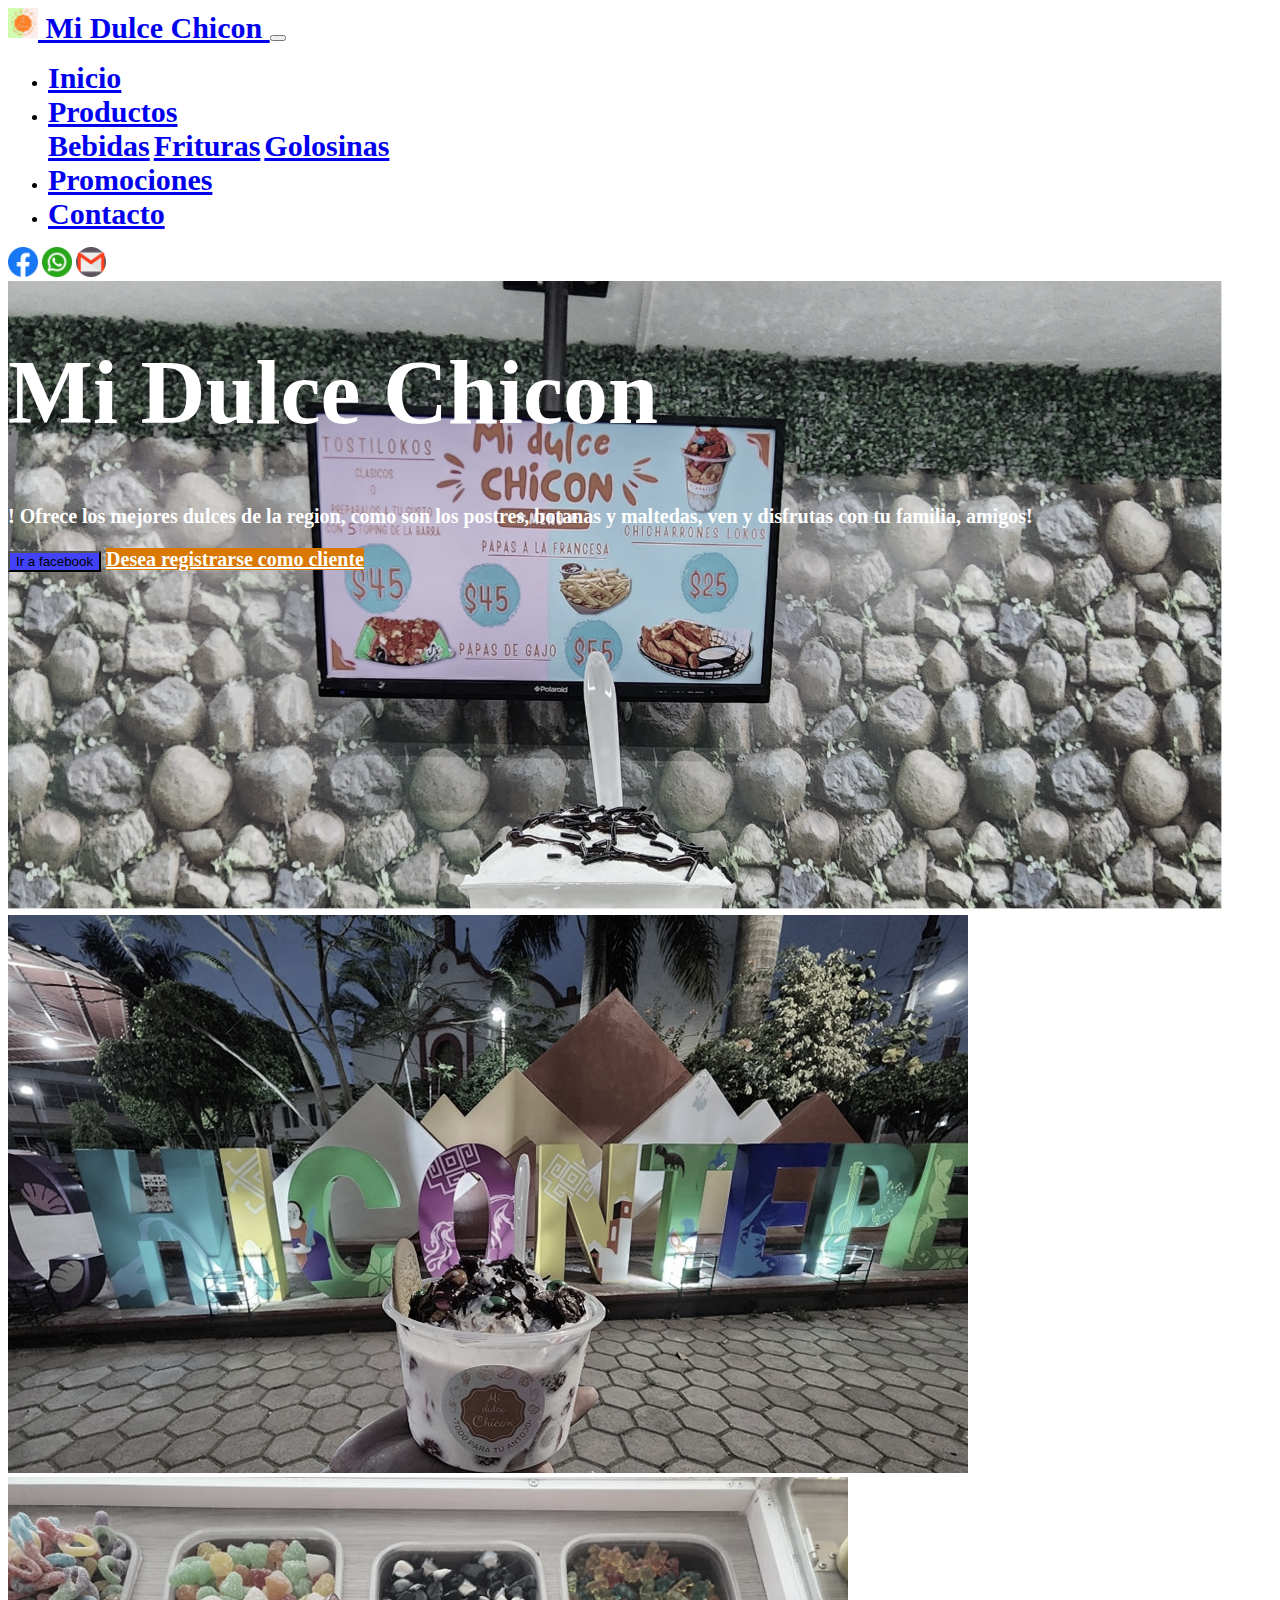
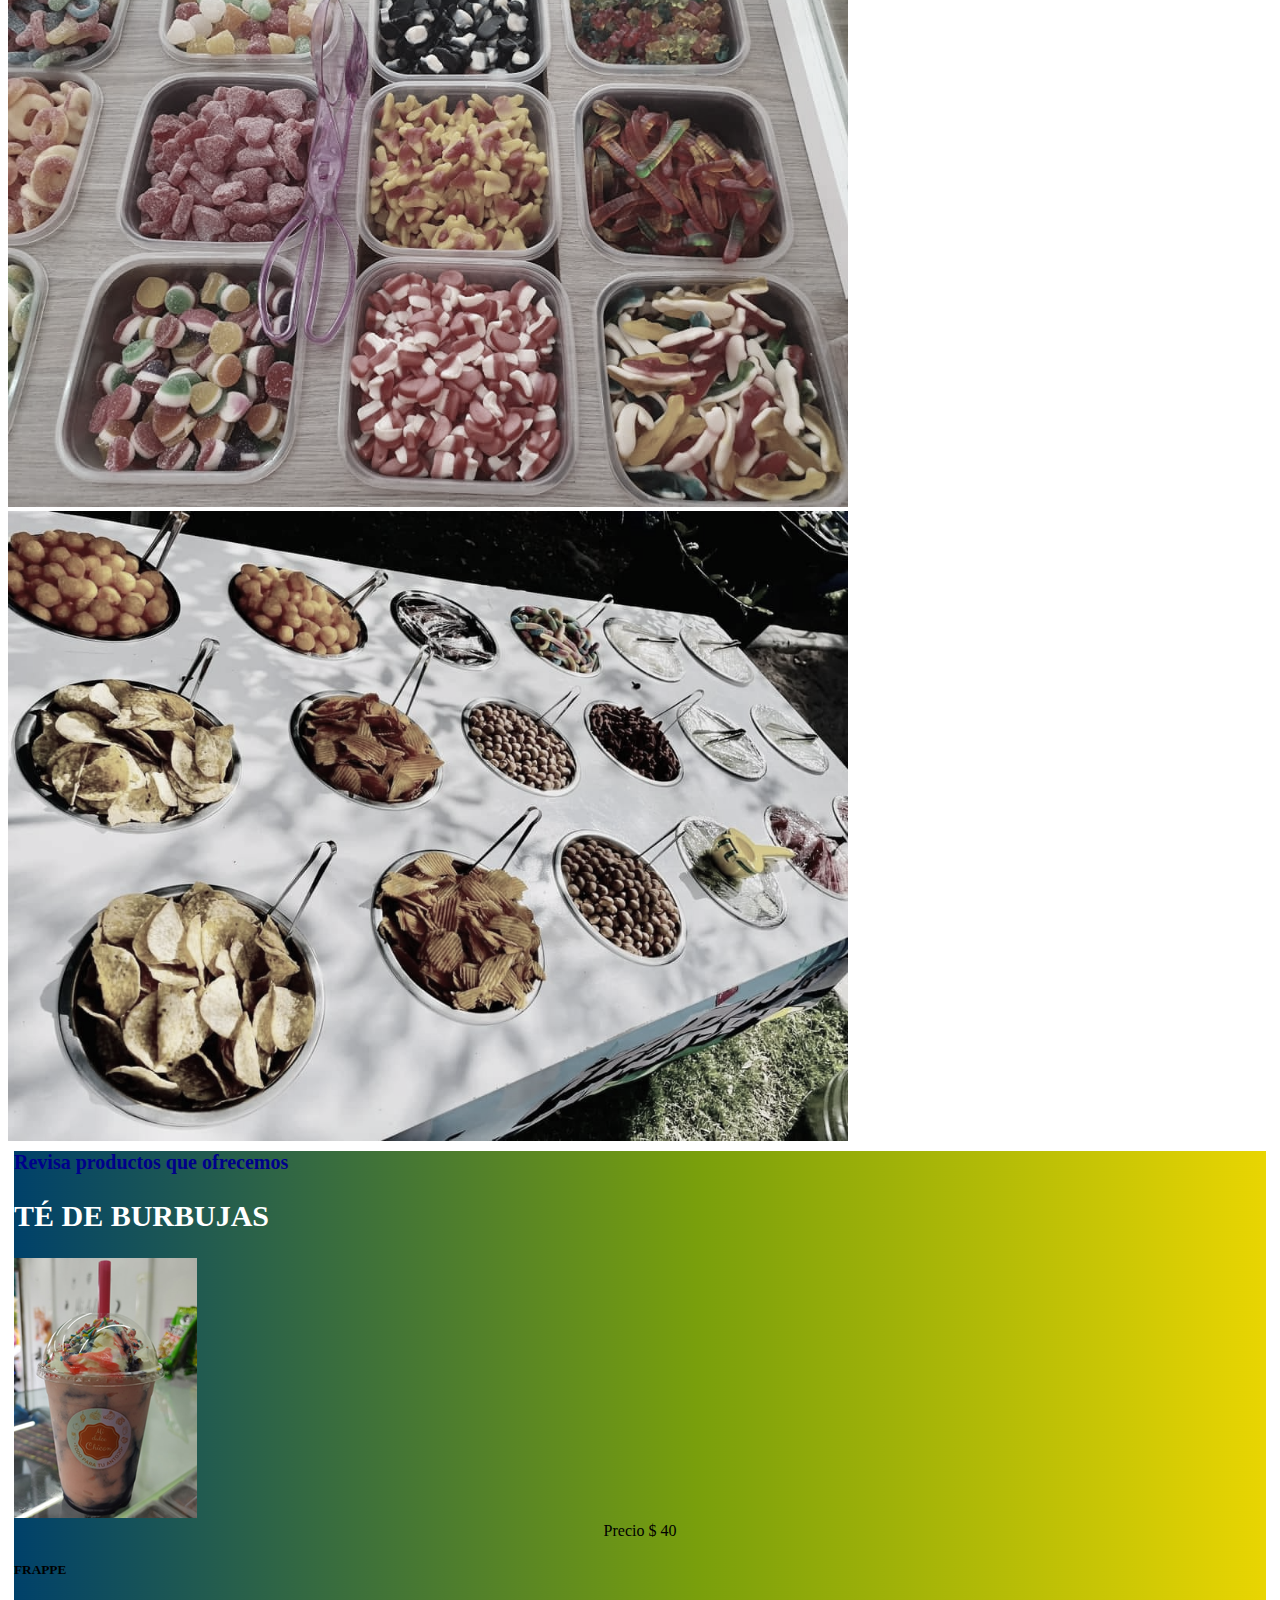
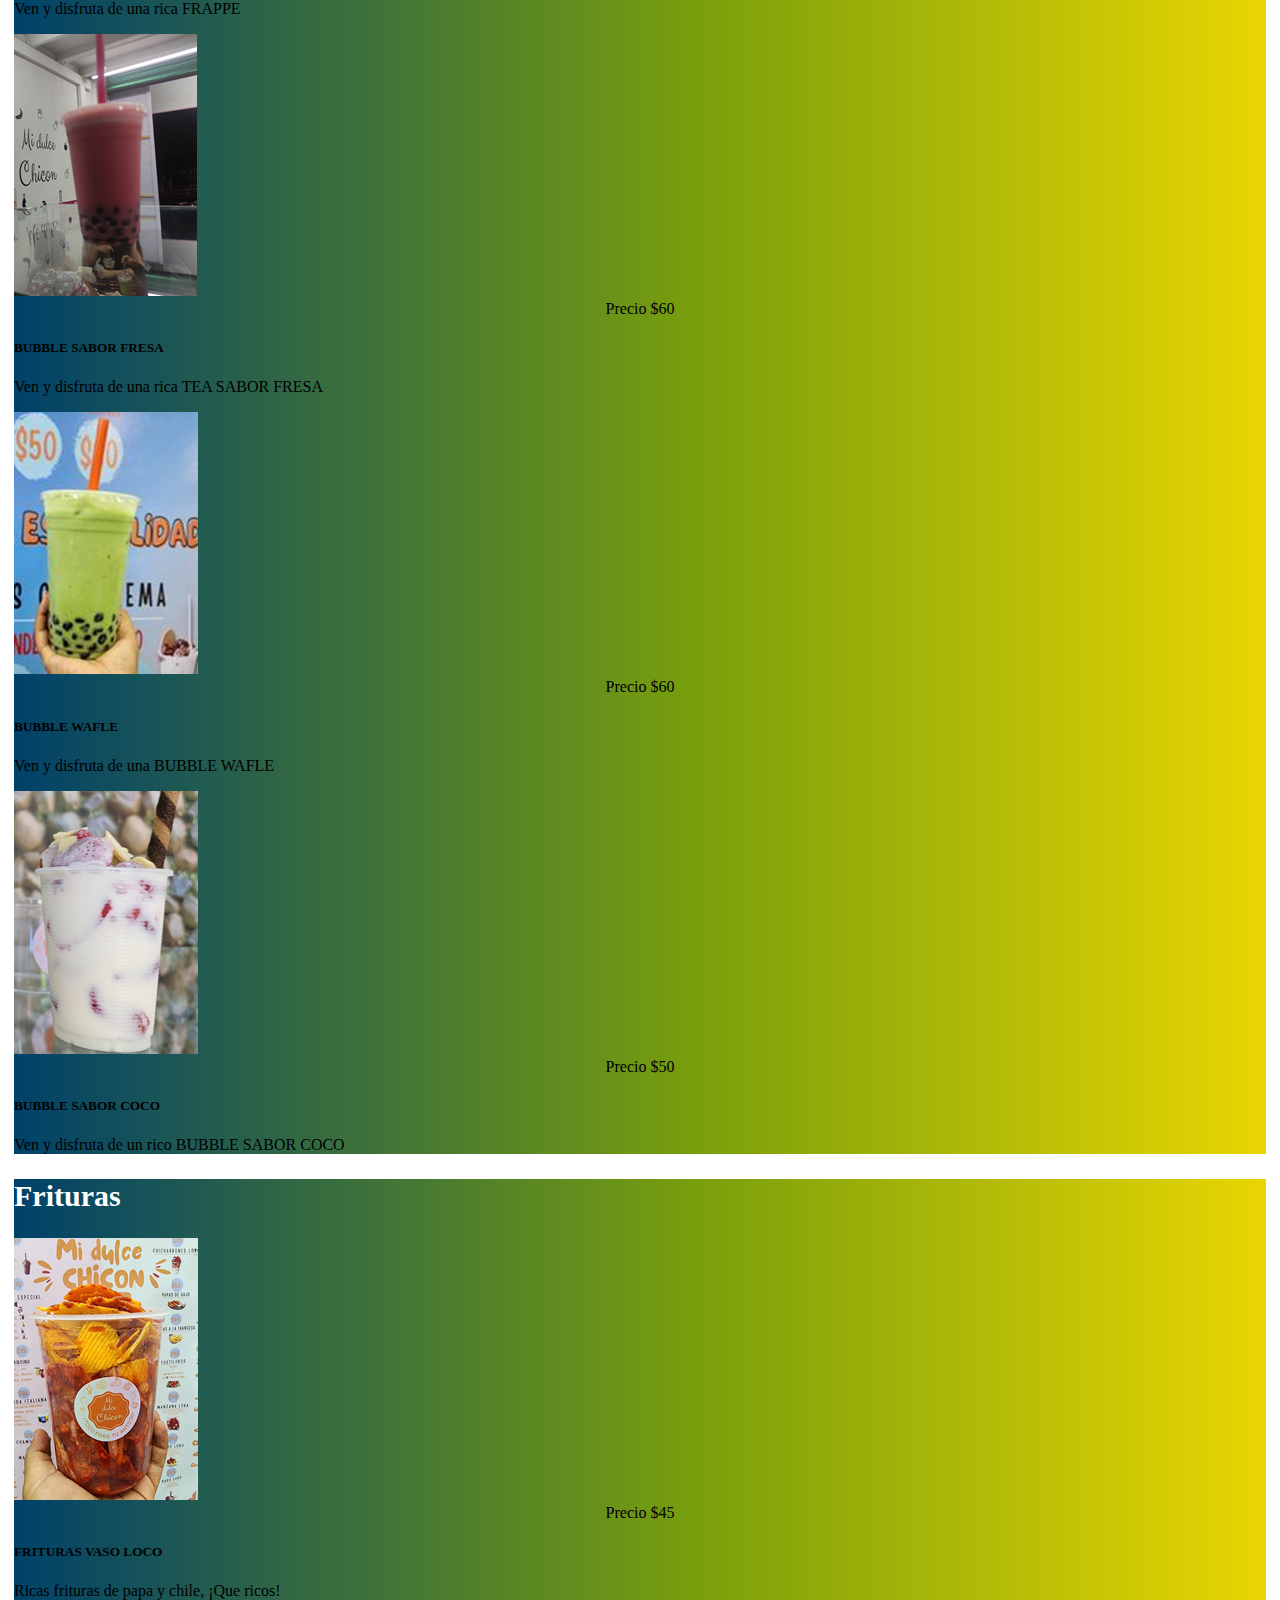
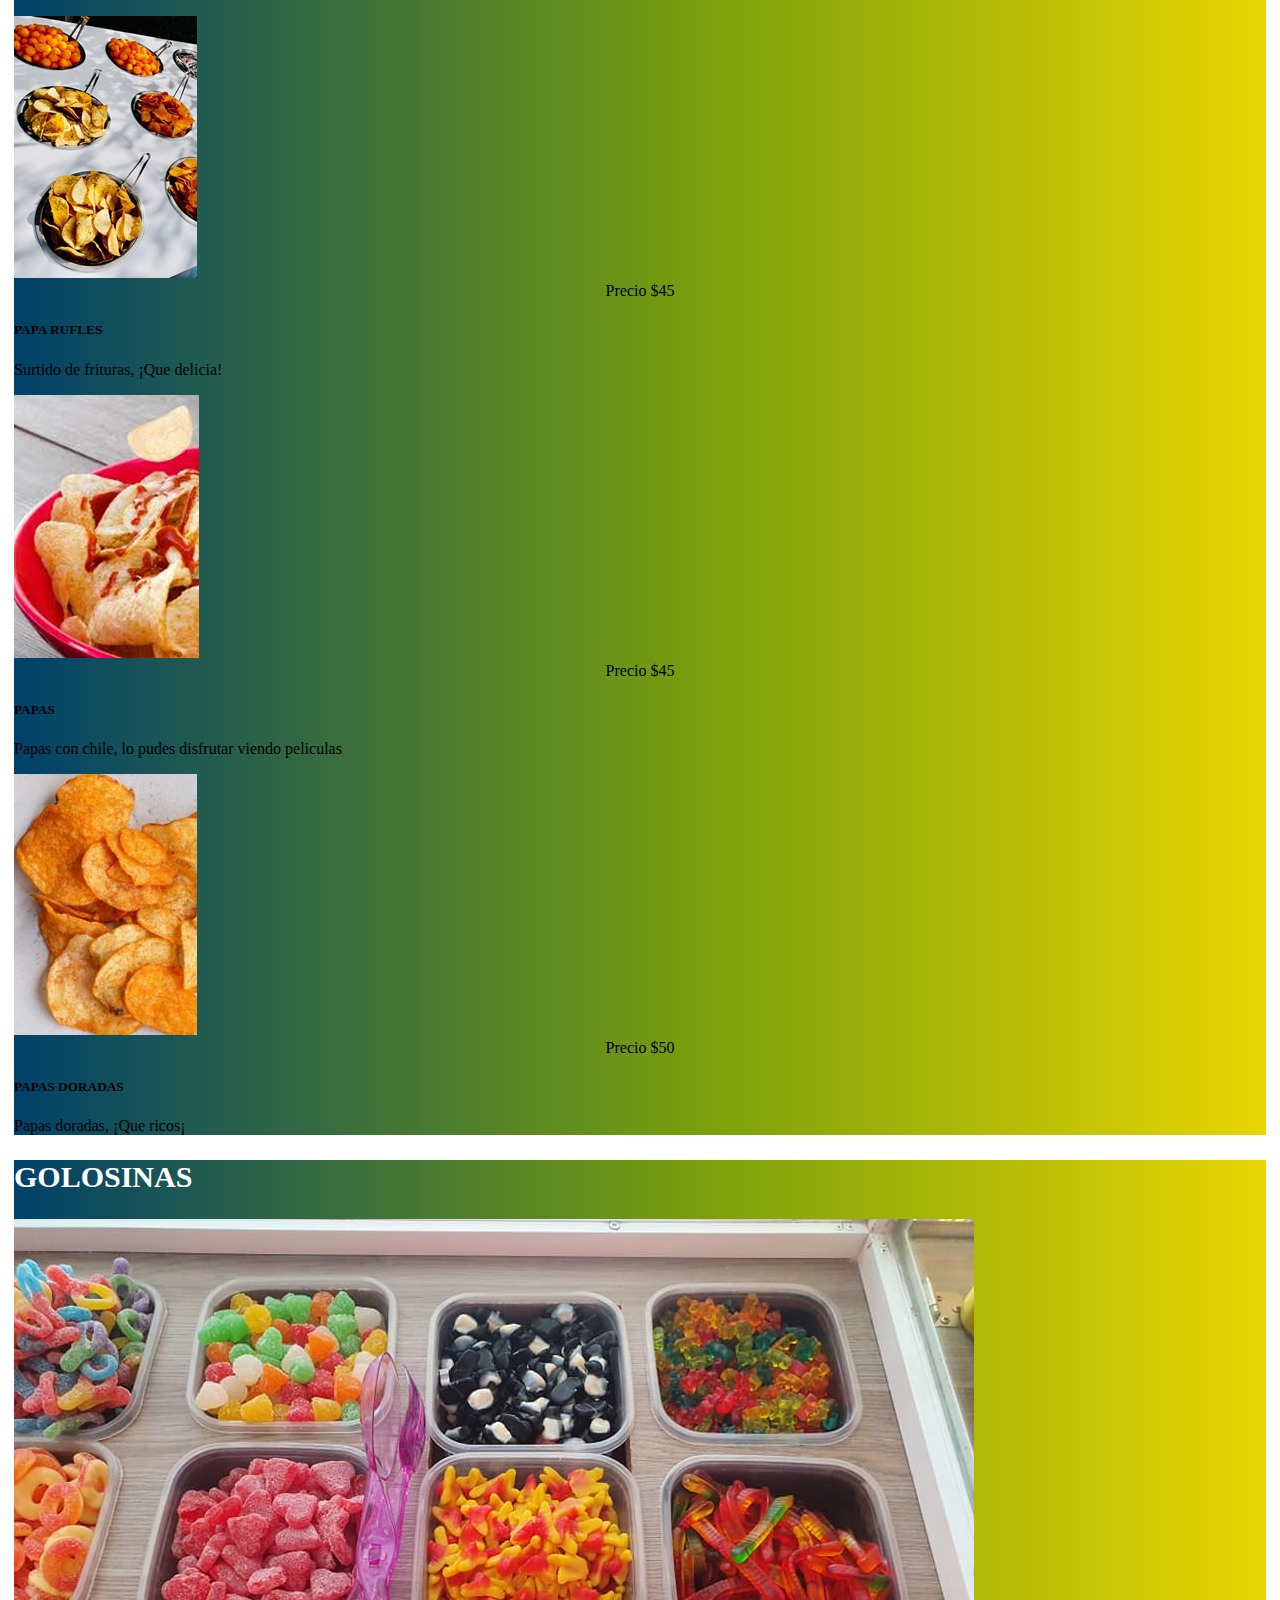
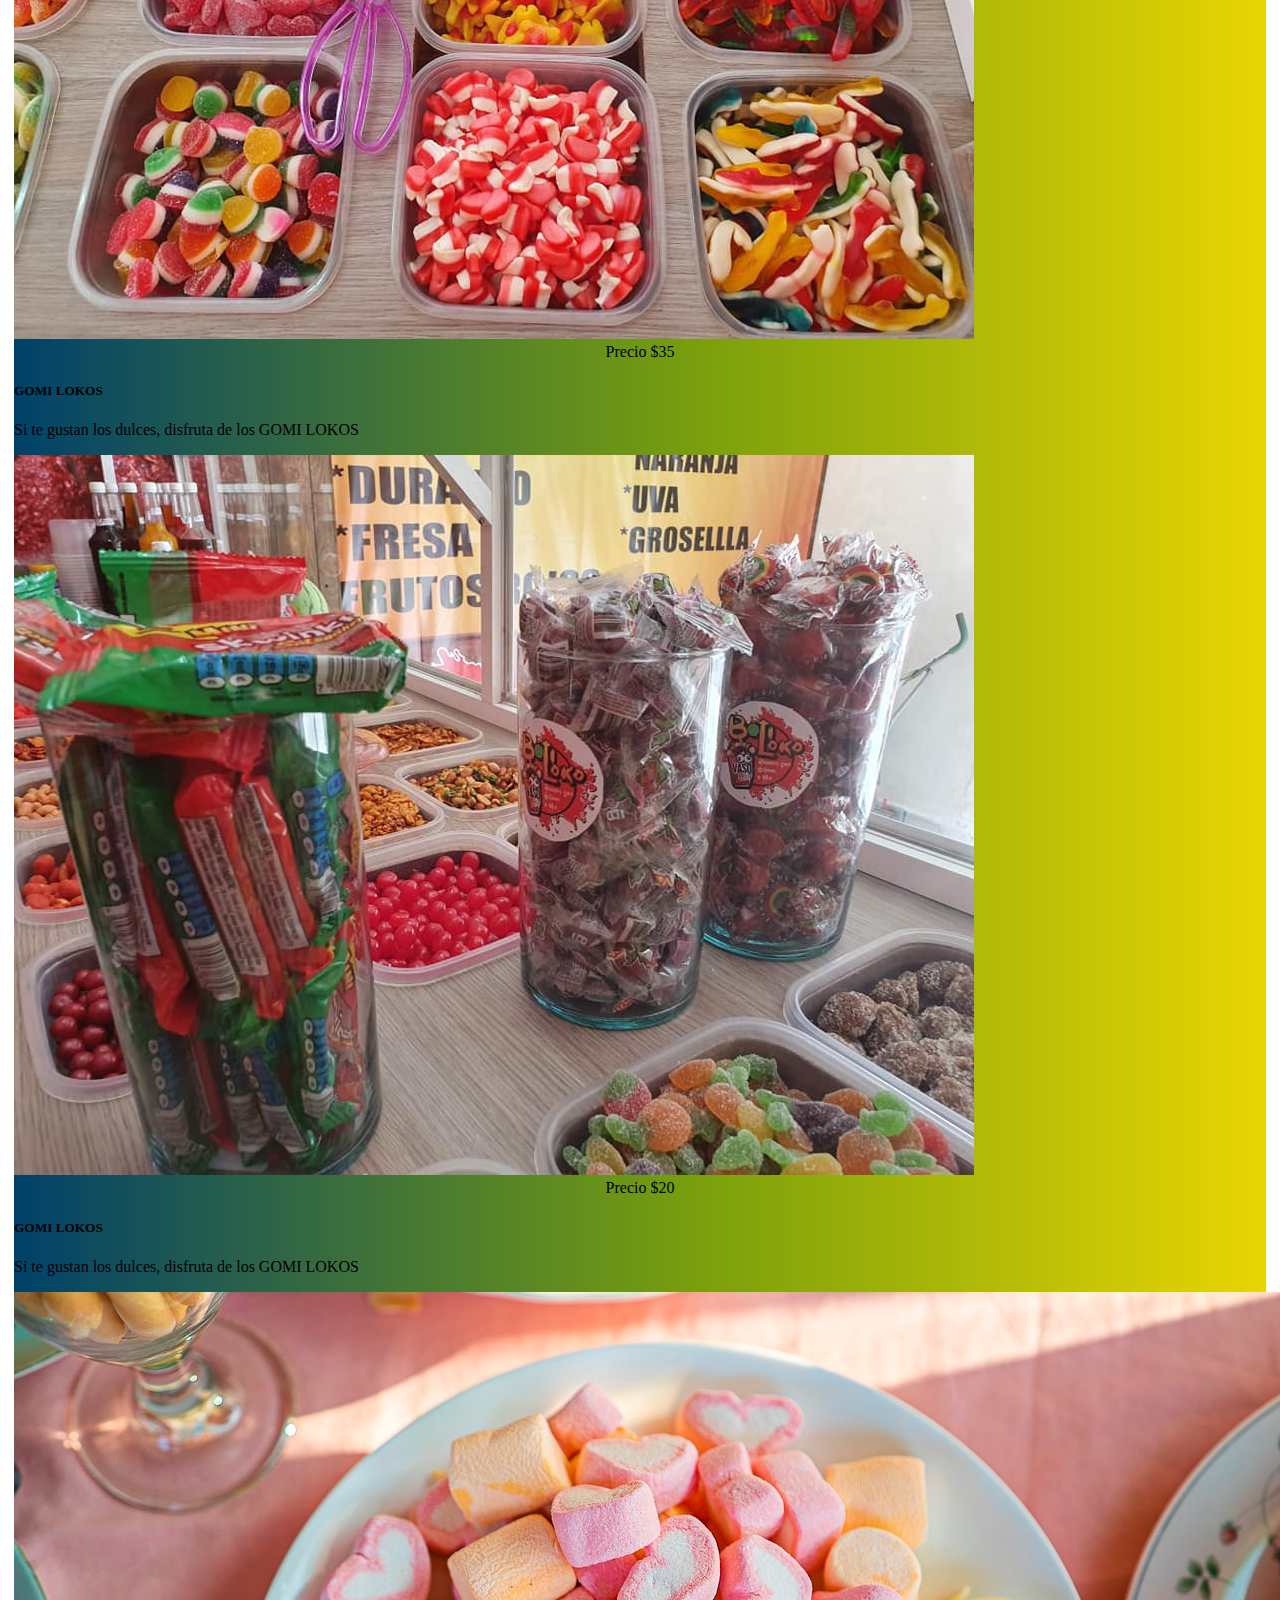
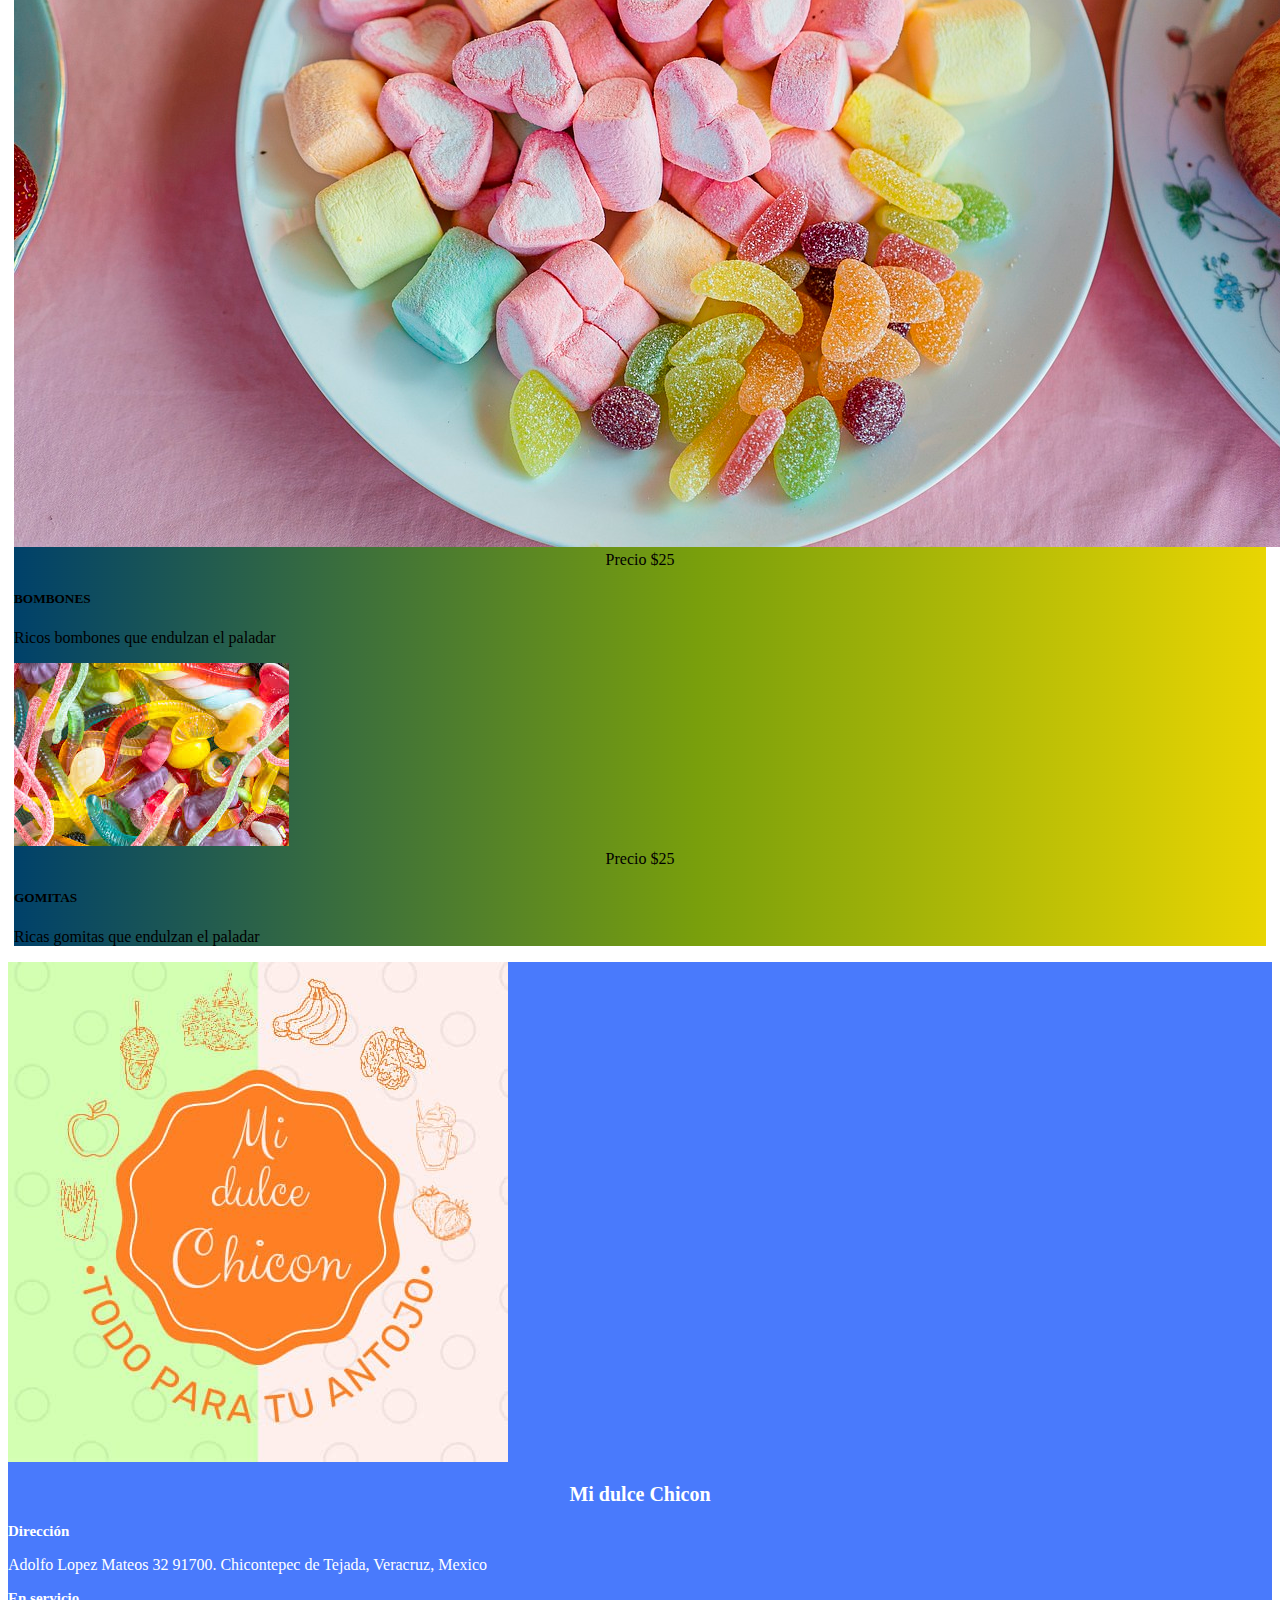
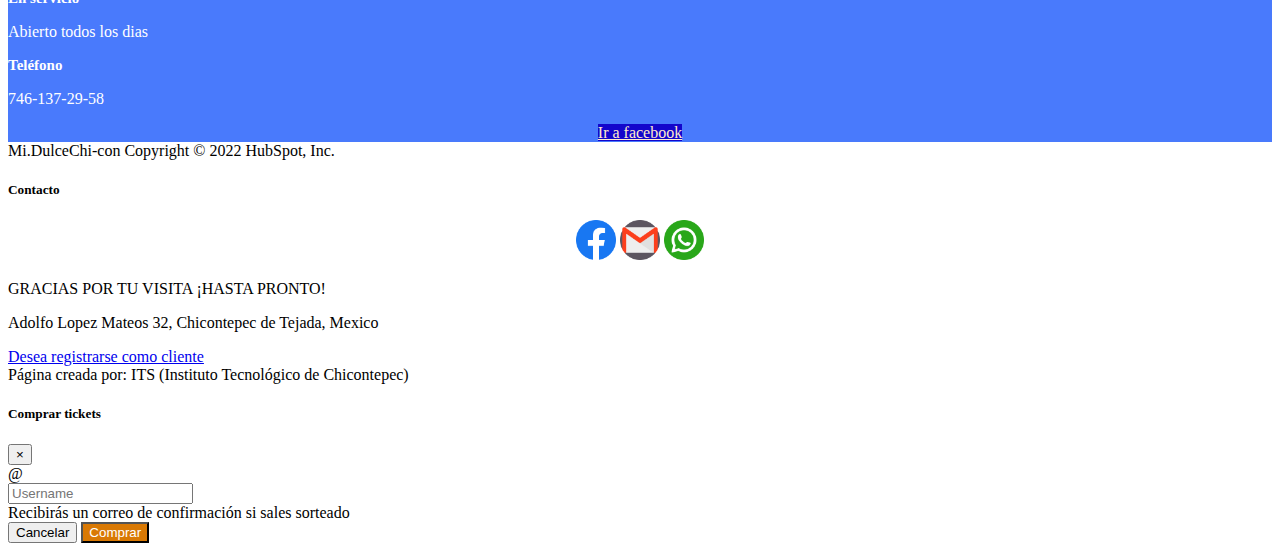
<file: index.html>
<!doctype html>
<html lang="en">
  <head>
    <!-- Required meta tags -->
    <meta charset="utf-8">
    <meta name="viewport" content="width=device-width, initial-scale=1, shrink-to-fit=no">

    <!-- Bootstrap CSS -->
    <link rel="shortcut icon" href="assets/images/logoChicon.jpg">
    <link rel="stylesheet" href="https://stackpath.bootstrapcdn.com/bootstrap/4.1.3/css/bootstrap.min.css" integrity="sha384-MCw98/SFnGE8fJT3GXwEOngsV7Zt27NXFoaoApmYm81iuXoPkFOJwJ8ERdknLPMO" crossorigin="anonymous">
    <link rel="stylesheet" href="index.css">
    <title>Dulces Chicontepec</title>
  </head>
  <body data-spy="scroll" data-target="#navbar" data-offset="57">
    <!-- Header -->
    <nav id="header" class="navbar navbar-expand-lg navbar-dark bg-primary sticky-top">
      <div class="container">
        <a class="navbar-brand" href="#">
          <img src="assets/images/logoChicon.jpg" alt="Linux logo">
          Mi Dulce Chicon
        </a>
        <button class="navbar-toggler" type="button" data-toggle="collapse" data-target="#navbar" aria-controls="navbarSupportedContent" aria-expanded="false" aria-label="Toggle navigation">
          <span class="navbar-toggler-icon"></span>
        </button>

        <div class="collapse navbar-collapse" id="navbar">
          <ul class="navbar-nav ml-auto">
            <li class="nav-item active"> 
              <a class="nav-link" href="#main">Inicio</a>
            </li>
            <li class="nav-item dropdown active">
              <a class="nav-link dropdown-toggle" href="#" id="navbarDropdown" role="button" data-toggle="dropdown" aria-haspopup="true" aria-expanded="false">
              Productos
              </a>
              <div class="dropdown-menu" aria-labelledby="navbarDropdown">
                <a class="dropdown-item" href="#speakers">Bebidas</a>
                <a class="dropdown-item" href="#speakers1">Frituras</a>
                <a class="dropdown-item" href="#speakers2">Golosinas</a>
              </div>
            </li>
            <li class="nav-item active">
              <a class="nav-link" href="#place-time">Promociones</a>
            </li>
            <li class="nav-item active">
              <a class="nav-link" href="#conviertete-en-orador">Contacto</a>
            </li>
          </ul>
        </div>
            <img src="assets/images/facebook.png" alt="Facebook logo">
            <img src="assets/images/whatsapp.png" alt="Whatsapp logo">
            <img src="assets/images/gmail.png" alt="Gmail logo">
      </div>
    </nav>
    <!-- /Header -->

    <!-- Main -->
    <main id="main">
      <div id="carousel" class="carousel slide carousel-fade" data-ride="carousel" data-pause="false">
        <div class="carousel-inner">
          <div class="carousel-item active">
            <img class="d-block w-100" src="assets/images/foto-malteada.jpg" alt="linux 1">
          </div>
          <div class="carousel-item">
            <img class="d-block w-100" src="assets/images/imagen2.jpg" alt="linux 2">
          </div>
          <div class="carousel-item">
            <img class="d-block w-100" src="assets/images/Dulcesgoma.jpg" alt="linux 3">
          </div>
          <div class="carousel-item">
            <img class="d-block w-100" src="assets/images/Frituras.jpg" alt="linux 3">
          </div>
          <div class="overlay">
            <div class="container">
              <div class="row align-items-center">
                <div class="col-md-6 offset-md-0 text-center text-md-right">
                  <h1>Mi Dulce Chicon</h1>
                  <p class="d-none d-md-block">
                    ! Ofrece los mejores dulces de la region, 
                    como son los postres, botanas y maltedas, ven y disfrutas 
                    con tu familia, amigos!
                  </p>
                  <button type="button" class="btn btn-linux" data-toggle="modal" data-target="#modalCompra">Ir a facebook</button>
                  <a href="form-reg-mens.html" class="btn btn-linux">Desea registrarse como cliente</a>
                </div>
              </div>
            </div>
          </div>
        </div>
      </div>
    </main>
    <!-- /Main -->

    <!-- Speakers -->
    <div class="sesion">
    <section id="speakers" class="mt-4">
      <div class="container">
        <div class="row">
          <div class="col text-center text-uppercase">
            <small>Revisa productos que ofrecemos</small>
            <h2>TÉ DE BURBUJAS</h2>
          </div>
        </div>
        <div class="row">
          <div class="col-10 col-md-6 col-lg-3 mb-3">
            <div class="card">
              <img class="card-img-top" src="assets/images/MalteadaR2.png" alt="Foto de Sacha">
              <div class="card-body">
                <div class="badges">
                  <center><span class="badge badge-warning">Precio</span>
                  <span class="badge badge-info">$ 40</span></center>
                </div>

                <h5 class="card-title">FRAPPE</h5>
                <p class="card-text">Ven y disfruta de una rica FRAPPE</p>
              </div>
            </div>
          </div>
          <div class="col-12 col-md-6 col-lg-3 mb-3">
            <div class="card">
              <img class="card-img-top" src="assets/images/MalteadaR1.png" alt="Foto de Sacha">
              <div class="card-body">
                <div class="badges">
                  <center><span class="badge badge-warning">Precio</span>
                    <span class="badge badge-info">$60</span></center>
                </div>
                <h5 class="card-title">BUBBLE SABOR FRESA</h5>
                <p class="card-text">Ven y disfruta de una rica TEA SABOR FRESA</p>
              </div>
            </div>
          </div>
        
          <div class="col-12 col-md-6 col-lg-3 mb-3">
            <div class="card">
              <img class="card-img-top" src="assets/images/MalteadaR3.png" alt="Foto de Sacha">
              <div class="card-body">
                <div class="badges">
                  <CEnter>   <span class="badge badge-warning">Precio</span>
                    <span class="badge badge-info">$60</span></CEnter>
                </div>
                <h5 class="card-title">BUBBLE WAFLE</h5>
                <p class="card-text">Ven y disfruta de una BUBBLE WAFLE</p>
              </div>
            </div>
          </div>

          <div class="col-12 col-md-6 col-lg-3 mb-3">
            <div class="card">
              <img class="card-img-top" src="assets/images/MalteadaR4.png" alt="Foto de Sacha">
              <div class="card-body">
                <div class="badges">
                  <CEnter><span class="badge badge-warning">Precio</span>
                    <span class="badge badge-info">$50</span></CEnter>
                </div>
                <h5 class="card-title">BUBBLE SABOR COCO</h5>
                <p class="card-text">Ven y disfruta de un rico BUBBLE SABOR COCO</p>
              </div>
            </div>
          </div>
          
        </div>
      </div>
    </section>
  </div>
    <!-- /Speakers Siugue section2. -->
    <div class="sesion">
      <section id="speakers1" class="mt-4">
        <div class="container">
          <div class="row">
            <div class="col text-center text-uppercase">
              <h2>Frituras</h2>
            </div>
          </div>
          <div class="row">
            <div class="col-10 col-md-6 col-lg-3 mb-3">
              <div class="card">
                <img class="card-img-top" src="assets/images/Frituras1.png" alt="Foto de Sacha">
                <div class="card-body">
                  <div class="badges">
                   <center> <span class="badge badge-warning">Precio</span>
                    <span class="badge badge-info">$45</span></center>
                  </div>
  
                  <h5 class="card-title">FRITURAS VASO LOCO</h5>
                  <p class="card-text">Ricas frituras de papa y chile, ¡Que ricos!</p>
                </div>
              </div>
            </div>
            <div class="col-12 col-md-6 col-lg-3 mb-3">
              <div class="card">
                <img class="card-img-top" src="assets/images/Frituras2.png" alt="Foto de Sacha">
                <div class="card-body">
                  <div class="badges">
                    <center><span class="badge badge-warning">Precio</span>
                      <span class="badge badge-info">$45</span></center>
                  </div>
                  <h5 class="card-title">PAPA RUFLES</h5>
                  <p class="card-text">Surtido de frituras, ¡Que delicia!</p>
                </div>
              </div>
            </div>
          
            <div class="col-12 col-md-6 col-lg-3 mb-3">
              <div class="card">
                <img class="card-img-top" src="assets/images/Frituras3.png" alt="Foto de Sacha">
                <div class="card-body">
                  <div class="badges">
                   <center> <span class="badge badge-warning">Precio</span>
                    <span class="badge badge-info">$45</span></center>
                  </div>
                  <h5 class="card-title">PAPAS</h5>
                  <p class="card-text">Papas con chile, lo pudes disfrutar viendo peliculas</p>
                </div>
              </div>
            </div>
  
            <div class="col-12 col-md-6 col-lg-3 mb-3">
              <div class="card">
                <img class="card-img-top" src="assets/images/Frituras4.png" alt="Foto de Sacha">
                <div class="card-body">
                  <div class="badges">
                    <center><span class="badge badge-warning">Precio</span>
                      <span class="badge badge-info">$50</span></center>
                  </div>
                  <h5 class="card-title">PAPAS DORADAS</h5>
                  <p class="card-text">Papas doradas, ¡Que ricos¡</p>
                </div>
              </div>
            </div>
            
          </div>
        </div>
      </section>
    </div>
      <!-- /Speakers -->

      <!-- /Speakers Sigue sectio3. -->
    <div class="sesion">
      <section id="speakers2" class="mt-4">
        <div class="container">
          <div class="row">
            <div class="col text-center text-uppercase">
              <h2>GOLOSINAS</h2>
            </div>
          </div>
          <div class="row">
            <div class="col-10 col-md-6 col-lg-3 mb-3">
              <div class="card">
                <img class="card-img-top" src="assets/images/Dulcesgoma.jpg" alt="Foto de Sacha">
                <div class="card-body">
                  <div class="badges">
                    <center><span class="badge badge-warning">Precio</span>
                      <span class="badge badge-info">$35</span></center>
                  </div>
  
                  <h5 class="card-title">GOMI LOKOS</h5>
                  <p class="card-text">Si te gustan los dulces, disfruta de los GOMI LOKOS</p>
                </div>
              </div>
            </div>
            <div class="col-12 col-md-6 col-lg-3 mb-3">
              <div class="card">
                <img class="card-img-top" src="assets/images/DulcesMangoEnchilado.jpg" alt="Foto de Sacha">
                <div class="card-body">
                  <div class="badges">
                    <center><span class="badge badge-warning">Precio</span>
                      <span class="badge badge-info">$20</span></center>
                  </div>
                  <h5 class="card-title">GOMI LOKOS</h5>
                  <p class="card-text">Si te gustan los dulces, disfruta de los GOMI LOKOS</p>
                </div>
              </div>
            </div>
          
            <div class="col-12 col-md-6 col-lg-3 mb-3">
              <div class="card">
                <img class="card-img-top" src="assets/images/Dulces3.jpg" alt="Foto de Sacha">
                <div class="card-body">
                  <div class="badges">
                    <center><span class="badge badge-warning">Precio</span>
                      <span class="badge badge-info">$25</span></center>                   
                  </div>
                  <h5 class="card-title">BOMBONES</h5>
                  <p class="card-text">Ricos bombones que endulzan el paladar</p>
                </div>
              </div>
            </div>
  
            <div class="col-12 col-md-6 col-lg-3 mb-3">
              <div class="card">
                <img class="card-img-top" src="assets/images/Dulces4.jpg" alt="Foto de Sacha">
                <div class="card-body">
                  <div class="badges">
                    <center><span class="badge badge-warning">Precio</span>
                      <span class="badge badge-info">$25</span></center>
                  </div>
                  <h5 class="card-title">GOMITAS</h5>
                  <p class="card-text">Ricas gomitas que endulzan el paladar</p>
                </div>
              </div>
            </div>
            
          </div>
        </div>
      </section>
    </div>
      <!-- /Speakers -->
      

    <!-- Lugar y fecha -->
    <section id="place-time">
      <div class="container-fluid">
        <div class="row">
          <div class="col-12 col-lg-3 pl-10 pr-10">
            <img src="assets/images/logoChicon.jpg" alt="Mi dulce chicon"/>
          </div>
          <div class="col-12 col-lg-6 pt-4 pb-4">
            <h2>Mi dulce Chicon</h2>
            <h3>
              Dirección
            </h3>
            <p>
              Adolfo Lopez Mateos 32 91700.
              Chicontepec de Tejada, Veracruz, Mexico
            </p>
            <h3>
              En servicio
            </h3>
            <p>
             Abierto todos los dias
            </p>
            <h3>
             Teléfono
            </h3>
            <p>
              746-137-29-58
            </p>
            <center><a class="btn btn-outline-light" href="https://www.facebook.com/profile.php?id=100076182124559" style="color: blanchedalmond; background: rgb(19, 6, 204);">Ir a facebook</a></center>
          </div>
        </div>
      </div>
    </section>
    <!-- /Lugar y fecha -->

    <!-- Conviértete en orador -->
   
    <!-- /Conviértete en orador -->

    <!-- Footer 
    <footer id="footer" class="pb-4 pt-4">
      <div class="container">
        <h4 class="footer" href="#">
          <img src="assets/images/logoChicon.jpg" alt="Linux logo" width="30" height="30">
          Mi Dulce Chicon
        </h4>
        <div class="row text-center">
          <div class="col-12 col-lg">
            <a href="#">Preguntas frecuentes</a>
          </div>
          <div class="col-1 col-lg">
            <a href="#">Contáctanos</a>
          </div>
          <div class="col-12 col-lg">
            <a href="#">Prensa</a>
          </div>
          <div class="col-12 col-lg">
            <a href="#">Conferencias</a>
          </div>
          <div class="col-12 col-lg">
            <a href="#">Términos y condiciones</a>
          </div>
          <div class="col-12 col-lg">
            <a href="#">Privacidad</a>
          </div>
          <div class="col-12 col-lg">
            <a href="#">Estudiantes</a>
          </div>
        </div>
      </div>
    </footer>
    /Footer -->

    <footer class="footer">
      <div class="card text-center">
        <div class="card-header" >
          Mi.DulceChi-con Copyright © 2022 HubSpot, Inc.
           
          <br>
        </div>
        <h5 class="card-title">Contacto</h5>
        <center><img src="assets/images/facebook.png" alt="Linux logo" width="40" height="40">
        <img src="assets/images/gmail.png" alt="Linux logo" width="40" height="40">
        <img src="assets/images/whatsapp.png" alt="Linux logo" width="40" height="40"></center>
        <div class="card-body">
          <p class="card-text">GRACIAS POR TU VISITA ¡HASTA PRONTO!</p>
          <p class="card-text">Adolfo Lopez Mateos 32, Chicontepec de Tejada, Mexico</p>
          <a href="form-reg-mens.html" class="btn btn-primary">Desea registrarse como cliente</a>
        </div>
        <div class="card-footer text-muted">
         Página creada por: ITS (Instituto Tecnológico de Chicontepec)
        </div>
      </div>
    </footer>


   
   <!--<script src="agenda.js"></script>

     Modal -->
    <div class="modal fade" id="modalCompra" tabindex="-1" role="dialog" aria-labelledby="exampleModalCenterTitle" aria-hidden="true">
      <div class="modal-dialog modal-dialog-centered" role="document">
        <div class="modal-content">
          <div class="modal-header">
            <h5 class="modal-title" id="exampleModalCenterTitle">Comprar tickets</h5>
            <button type="button" class="close" data-dismiss="modal" aria-label="Close">
              <span aria-hidden="true">&times;</span>
            </button>
          </div>
          <div class="modal-body">
            <form>
              <div class="form-row">
                <div class="form-group col">
                  <div class="input-group mb-3">
                    <div class="input-group-prepend">
                      <span class="input-group-text" id="basic-addon1">@</span>
                    </div>
                    <input type="text" class="form-control" placeholder="Username" aria-label="Username" aria-describedby="basic-addon1">
                  </div>
                </div>
              </div>
            </form>
            <div class="alert alert-warning" role="alert">
              Recibirás un correo de confirmación si sales sorteado
            </div>
          </div>
          <div class="modal-footer">
            <button type="button" class="btn btn-secondary" data-dismiss="modal">Cancelar</button>
            <button type="button" class="btn btn-linux">Comprar</button>
          </div>
        </div>
      </div>
    </div>
    <!-- /Modal -->

    <!-- Optional JavaScript -->
    <!-- jQuery first, then Popper.js, then Bootstrap JS -->
    <script src="https://code.jquery.com/jquery-3.3.1.slim.min.js" integrity="sha384-q8i/X+965DzO0rT7abK41JStQIAqVgRVzpbzo5smXKp4YfRvH+8abtTE1Pi6jizo" crossorigin="anonymous"></script>
    <script src="https://cdnjs.cloudflare.com/ajax/libs/popper.js/1.14.3/umd/popper.min.js" integrity="sha384-ZMP7rVo3mIykV+2+9J3UJ46jBk0WLaUAdn689aCwoqbBJiSnjAK/l8WvCWPIPm49" crossorigin="anonymous"></script>
    <script src="https://stackpath.bootstrapcdn.com/bootstrap/4.1.3/js/bootstrap.min.js" integrity="sha384-ChfqqxuZUCnJSK3+MXmPNIyE6ZbWh2IMqE241rYiqJxyMiZ6OW/JmZQ5stwEULTy" crossorigin="anonymous"></script>
    <script src="index.js"></script>
  </body>
</html>
</file>
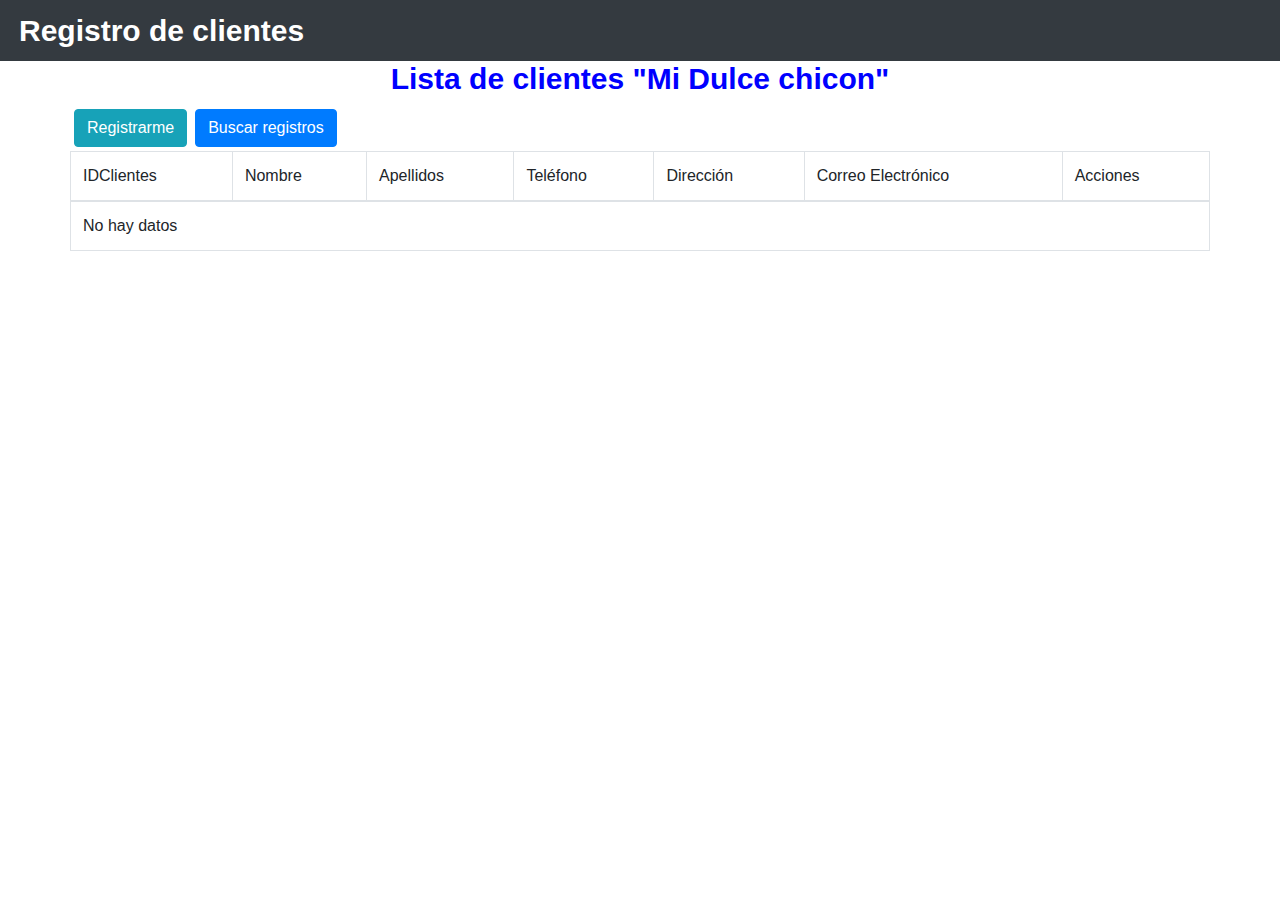
<file: form-reg-mens.html>
<!DOCTYPE html>
<html lang="en">
<head>
  <meta charset="UTF-8">
  <meta http-equiv="X-UA-Compatible" content="IE=edge">
  <meta name="viewport" content="width=device-width, initial-scale=1.0">
  <title>Mi dulce chicon</title>

  <link rel="stylesheet" href="https://cdn.jsdelivr.net/npm/bootstrap@4.6.1/dist/css/bootstrap.min.css">
  <script src="https://cdn.jsdelivr.net/npm/jquery@3.6.0/dist/jquery.slim.min.js"></script>
  <script src="https://cdn.jsdelivr.net/npm/popper.js@1.16.1/dist/umd/popper.min.js"></script>
  <script src="https://cdn.jsdelivr.net/npm/bootstrap@4.6.1/dist/js/bootstrap.bundle.min.js"></script>
   <link rel="stylesheet" href="CSS/estilos.css">

</head>
<body>

  <nav class="navbar navbar-expand-sm bg-dark navbar-dark">
    <ul class="navbar-nav">
      <li>
        <a class="nav-item" href="form-reg-mens.html">Registro de clientes</a>
      </li>
    </ul>
  </nav>
  <div class="container">
    <h1>Lista de clientes "Mi Dulce chicon"</h1>
    <div class="row">
      <button type="button" class="btn btn-info m-1" onclick="abrirForm(0)">Registrarme</button>
      <button type="button" class="btn btn-primary m-1" onclick="listar()">Buscar registros</button>
      <table class="table table-bordered" id="tableCliente">
        <thead>
          <tr>
            <td>IDClientes</td>
            <td>Nombre</td>
            <td>Apellidos</td>
            <td>Teléfono</td>
            <td>Dirección</td>
            <td>Correo Electrónico</td>
            <td>Acciones</td>
          </tr>
        </thead>
        <tbody id="dataCliente">
        </tbody>
      </table>
    </div>
  </div>

</body>
</html>
<script src="CSS/clientes.js"></script>
</file>
<file: index.css>
h1{
  font-family: "Edwardian Script ITC";
  color:white;
  font-weight: bold;
  font-size: 90px;
}
.text-linux {
  color: #F2A71B !important;    
}

.btn-linux {
  background-color: #D97904;
  color: white; 
}

.btn-linux:hover{
  background-color: #fdbb2d;
}
#header .container .navbar-nav .nav-item a{
font-family:  "Edwardian Script ITC";
font-weight: bold;
font-size: 30px;
}

#header .container a{
  font-family:  "Edwardian Script ITC";
  font-weight: bold;
  font-size: 30px;
  }
  
#header img{
  width: 30px;
}

#main .carousel-inner img{
  max-height: 70vh;
  object-fit: cover;
  filter: grayscale(70%);
}

#carousel {
  position: relative;
}

#carousel .overlay {
  position: absolute;
  top: 0;
  bottom: 0;
  font-family: "Comic Sans MS";
  color:white;
  font-weight: bold;
  font-size: 20px;
}

#carousel .overlay .container, 
#carousel .overlay .row {
  height: 100%;
}

#place-time {
  background-color: #497AFC;
  color: white;
}
#place-time h2{
  font-family: "Edwardian Script ITC";
  color:white;
  font-weight: bold;
  font-size: 20px;
  text-align: center;
}
#place-time h3{
  font-family: "Comic Sans MS";
  color:white;
  font-weight: bold;
  font-size: 15px;
}
#place-time img {
  max-width: 40%;
}

#footer{
  background-image: linear-gradient(to right top, #520404, #00b389, #009290, #007085, #004f6a, #11516c, #1c536f, #255571, #147c9a, #00a5be, #00d0da, #1bfced);
}

#carousel .overlay button {
 background-color: rgb(66, 66, 248);
 color: black;
}
#speakers small{
  font-family: "Angsana New";
  color:darkblue;
  font-weight: bold;
  font-size: 20px;
}
.sesion{
padding: 0;
margin: 6px;
background-color: #a3c5bd;
background-image: url(assets/images/Combi.jpg);
}
h2{
  font-family: "";
  color:white;
  font-weight: bold;
  font-size: 30px;
}
</file>
<file: CSS/estilos.css>
h1{
  font-family: 'Gill Sans', 'Gill Sans MT', Calibri, 'Trebuchet MS', sans-serif;
  color:blue;
  font-weight: bold;
  font-size: 30px;
  text-align: center;
}
a{
    font-family: 'Gill Sans', 'Gill Sans MT', Calibri, 'Trebuchet MS', sans-serif;
    color:white;
    font-weight: bold;
    font-size: 30px;
    text-align: center;
    margin: 3px ;
  }
  button{
    font-family: 'Gill Sans', 'Gill Sans MT', Calibri, 'Trebuchet MS', sans-serif;
    color:white;
    font-weight: bold;
    font-size: 30px;
    text-align: center;
    margin: 6px;
  }
  img{
    width: 30px;
  }
</file>
